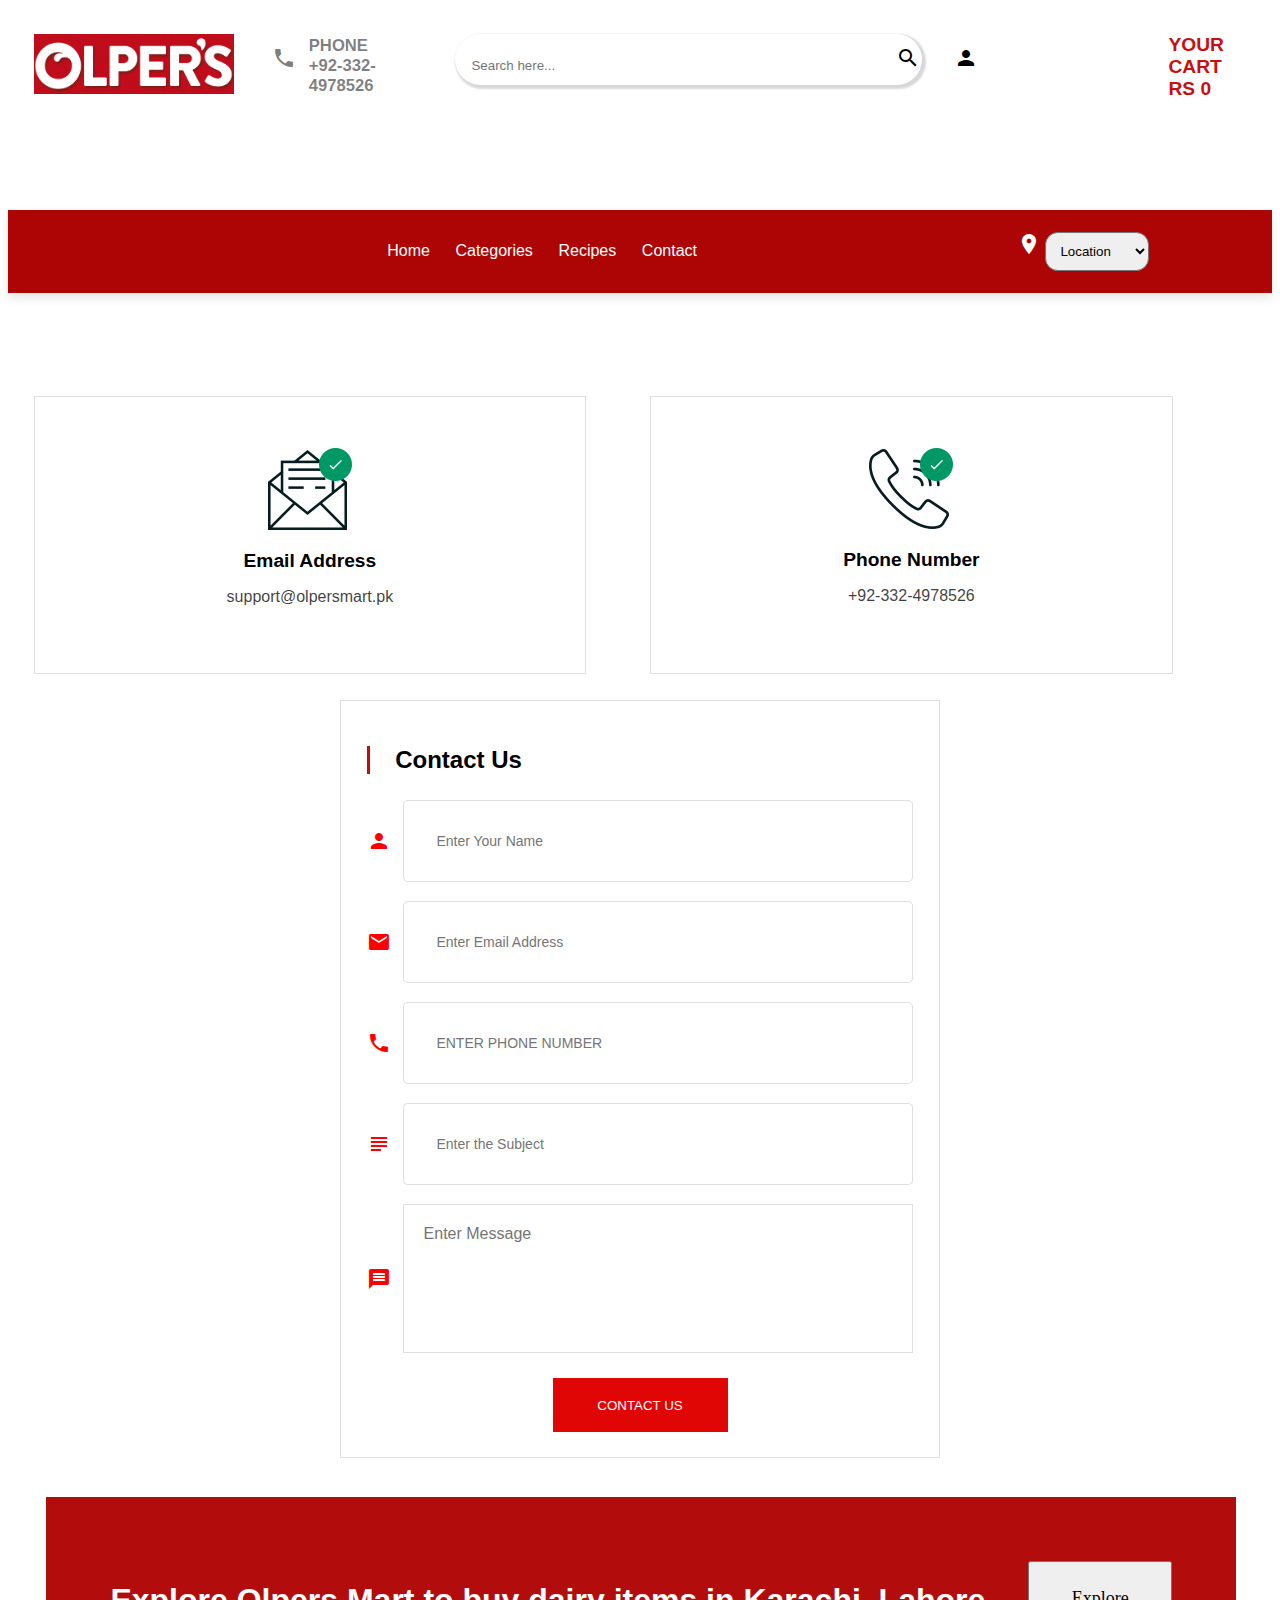
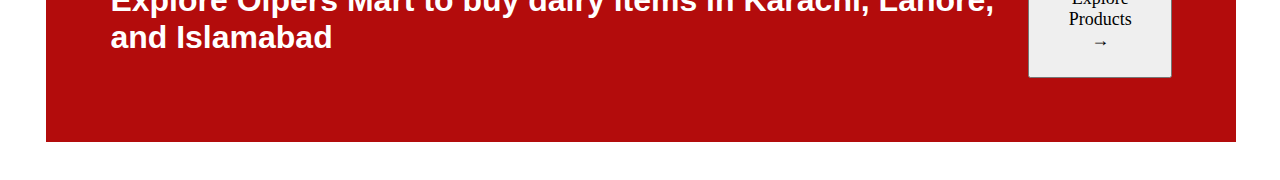
<file: contact.html>
<!DOCTYPE html>
<html lang="en">
<head>
    <meta charset="UTF-8">
    <meta name="viewport" content="width=device-width, initial-scale=1.0">
    <title>Document</title>
    <link rel="stylesheet" href="./olpers.css">
    <link rel="stylesheet" href="https://fonts.googleapis.com/icon?family=Material+Icons">
</head>
<body>
    <div class="containers">
        <div class="logo">
            <img src="./Olpers-Logo-1.jpg" alt="" width="200px" height="60px">
        </div>
       <div class="icon"> <i class="material-icons" style="margin: 3vw; margin-right: 1vw;  margin-left: 1vw; color: rgba(0, 0, 0, 0.514);" >phone  </i></div>
        <div class="phone">
            <h4>Phone <br>+92-332-4978526 </h4> 
            
        </div>
        <div class="search">
            <form action="/action_page.php">
                <input type="text" placeholder="&nbsp;&nbsp;&nbsp;&nbsp;Search here..." name="search" style="margin-bottom: 1vw;" > 
                <i class="material-icons">search</i>
              </form>
        </div>
        <div class="icons">
            <div class="dropdown">
                <i class="material-icons" style="margin: 3vw; margin-right: 1vw; margin-left: 0.5vw;cursor: pointer;">person</i>
                <div class="dropdown-content">
                    <a href="./sign in.html">Sign In</a>
                    <a href="./register.html">Register</a>
                </div>
            </div>
            <i class="material-icons" style="margin: 3vw; margin-right: 1vw;  margin-left: 0.5vw;" >trolley</i>
        </div>
        <div class="cart"><h3 style="color: rgb(201, 15, 15);">your cart <br> RS 0</h3>
    
        </div>
       
    </div>
    <header>
        <input type="checkbox" id="menu-bar">
        <label for="menu-bar">Menu</label>
        <nav class="navbar">
    <ul>
        <li><a href="./index.html">Home</a></li>
        <li><a href="./index.html">Categories</a>
        <ul>
            <li><a href="">Hot SKU</a></li> 
     <li><a href="">Flavoured Milk</a></li> 
     <li><a href="">High Calcium Low Fat Milk</a></li>  
     <li><a href="">Dairy Cream</a></li> 
     <li><a href="">Desi Ghee</a></li> 
     <li><a href="">Economy Milk</a></li>
     <li><a href="">Full Cream Milk</a></li> 
     <li><a href="">Full Cream Milk Powder</a></li>
     <li><a href="">Speacialized Tea Creamer</a></li> 
        </ul>
        </li>
        <li><a href="./recipie.html">Recipes</a></li>
        <li><a href="./contact.html">Contact</a></li>
        <form class="locations">
            <i class="material-icons">place</i>
            <select id="location" name="location ">
                <option value="Location">Location</option>
              <option value="Lahore">Lahore</option>
              <option value="Karachi">Karachi</option>
              <option value="Lahore">Lahore</option>
              <option value="Islamabad">Islamabad</option>
              <option value="Other">Other</option>
            </select>
           
           </form>
    </ul>
    <div class="shoping">
        <i class="material-icons" style="margin: 3vw; margin-right: 1vw;  margin-left: 0.5vw;" >trolley</i>
        <h3>shopping Cart</h3>
    </div>
        </nav>
    </header>
<!-- contact page boxes -->
<div class="boxes">
    <div class="box-1">
  <center> <img src="./em.png" alt=""></center>
  <center> <h2>Email Address</h2></center>
   <p>support@olpersmart.pk</p>
    </div>
    <div class="box-2">
        <center><img src="./ph.png" alt=""></center>
        <center> <h2>Phone Number</h2></center>
<center><p>+92-332-4978526</p></center>
    </div>
</div>
<form action="" class="contact-form">
    <h2>Contact Us</h2>
    <div class="input-group">
        <i class="material-icons" style="color: red;">person</i>
        <input type="text" placeholder="Enter Your Name" class="name" required>
    </div>
    <div class="input-group">
        <i class="material-icons" style="color: red;">email</i>
        <input type="email" placeholder="Enter Email Address" class="email" required>
    </div>
    <div class="input-group">
        <i class="material-icons" style="color: red;">phone</i>
        <input type="tel" placeholder="Enter Phone Number " class="phone" required>
    </div>
    <div class="input-group">
        <i class="material-icons" style="color: red;">subject</i>
        <input type="text" placeholder="Enter the Subject" class="subject" required>
    </div>
    <div class="input-group">
        <i class="material-icons" style="color: red;">message</i>
        <textarea name="message" placeholder="Enter Message" id="mess" rows="6" required></textarea>
    </div>
    <div class="btn">
        <button type="submit">Contact Us</button>
    </div>
</form>

<div class="redbox">
    <h1>Explore Olpers Mart to buy dairy items in Karachi, Lahore, and Islamabad</h1>
    <button>Explore <br>Products <br>  &#x2192;</button>
   
</div>
</body>
</html>
</file>
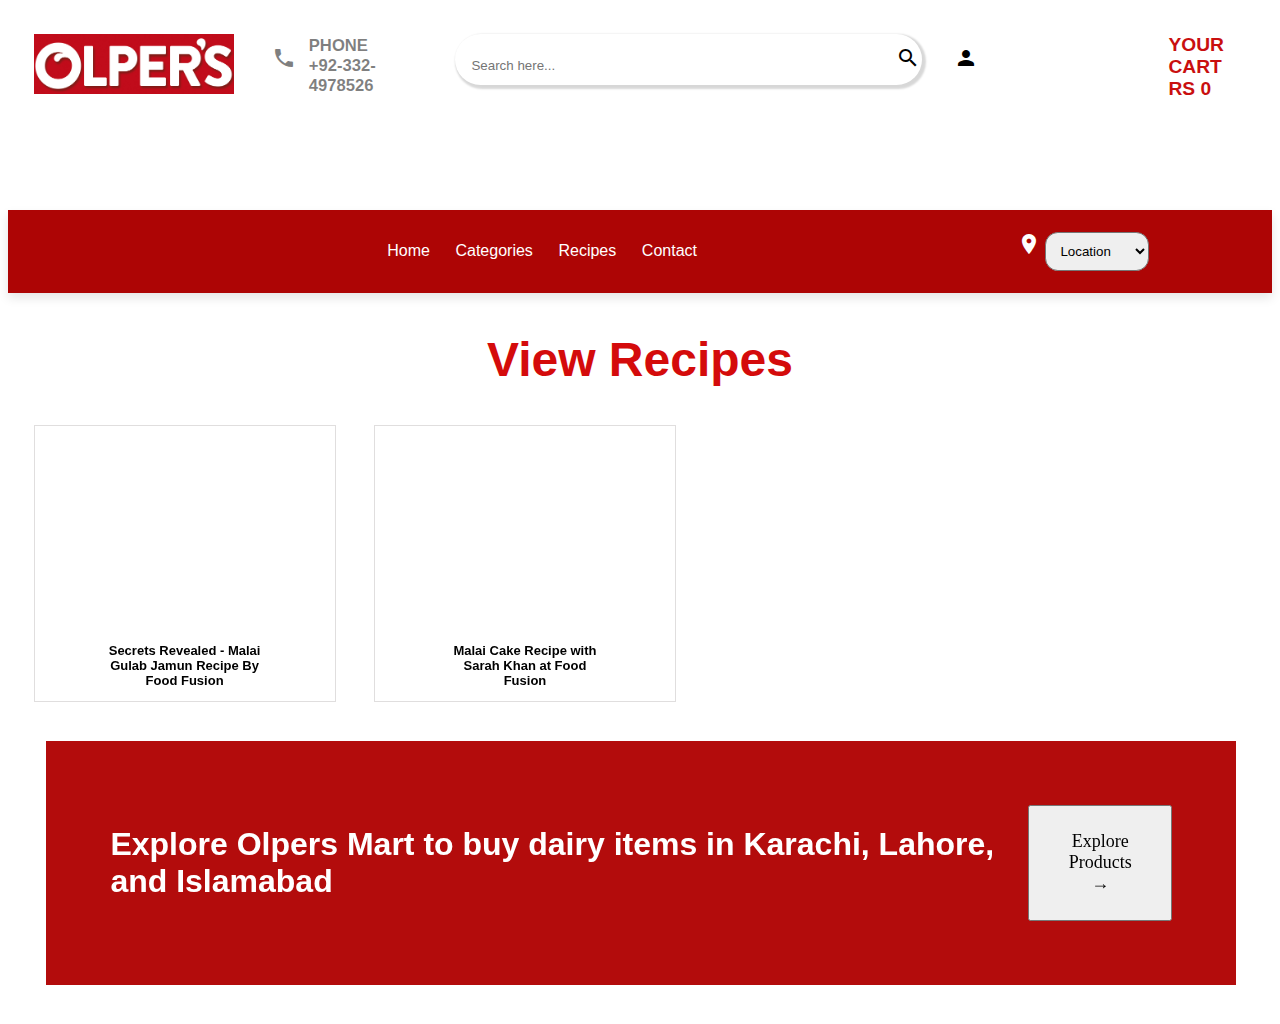
<file: recipie.html>
<!DOCTYPE html>
<html lang="en">
<head>
    <meta charset="UTF-8">
    <meta name="viewport" content="width=device-width, initial-scale=1.0">
    <title>Document</title>
    <link rel="stylesheet" href="./olpers.css">
    <link rel="stylesheet" href="https://fonts.googleapis.com/icon?family=Material+Icons">
    <link rel="stylesheet" href="https://cdnjs.cloudflare.com/ajax/libs/font-awesome/6.6.0/css/all.min.css" integrity="sha512-Kc323vGBEqzTmouAECnVceyQqyqdsSiqLQISBL29aUW4U/M7pSPA/gEUZQqv1cwx4OnYxTxve5UMg5GT6L4JJg==" crossorigin="anonymous" referrerpolicy="no-referrer" />
</head>
<body>
    <div class="containers">
        <div class="logo">
            <img src="./Olpers-Logo-1.jpg" alt="" width="200px" height="60px">
        </div>
       <div class="icon"> <i class="material-icons" style="margin: 3vw; margin-right: 1vw;  margin-left: 1vw; color: rgba(0, 0, 0, 0.514);" >phone  </i></div>
        <div class="phone">
            <h4>Phone <br>+92-332-4978526 </h4> 
            
        </div>
        <div class="search">
            <form action="/action_page.php">
                <input type="text" placeholder="&nbsp;&nbsp;&nbsp;&nbsp;Search here..." name="search" style="margin-bottom: 1vw;" > 
                <i class="material-icons">search</i>
              </form>
        </div>
        <div class="icons">
            <div class="dropdown">
                <i class="material-icons" style="margin: 3vw; margin-right: 1vw; margin-left: 0.5vw;cursor: pointer;">person</i>
                <div class="dropdown-content">
                    <a href="./sign in.html">Sign In</a>
                    <a href="./register.html">Register</a>
                </div>
            </div>
            <i class="material-icons" style="margin: 3vw; margin-right: 1vw;  margin-left: 0.5vw;" >trolley</i>
        </div>
        <div class="cart"><h3 style="color: rgb(201, 15, 15);">your cart <br> RS 0</h3>
    
        </div>
       
    </div>
    <header>
        <input type="checkbox" id="menu-bar">
        <label for="menu-bar">Menu</label>
        <nav class="navbar">
    <ul>
        <li><a href="./index.html">Home</a></li>
        <li><a href="./index.html">Categories</a>
        <ul>
            <li><a href="">Hot SKU</a></li> 
     <li><a href="">Flavoured Milk</a></li> 
     <li><a href="">High Calcium Low Fat Milk</a></li>  
     <li><a href="">Dairy Cream</a></li> 
     <li><a href="">Desi Ghee</a></li> 
     <li><a href="">Economy Milk</a></li>
     <li><a href="">Full Cream Milk</a></li> 
     <li><a href="">Full Cream Milk Powder</a></li>
     <li><a href="">Speacialized Tea Creamer</a></li> 
        </ul>
        </li>
        <li><a href="./recipie.html">Recipes</a></li>
        <li><a href="./contact.html">Contact</a></li>
        <form class="locations">
            <i class="material-icons">place</i>
            <select id="location" name="location">
                <option value="Location">Location</option>
              <option value="Lahore">Lahore</option>
              <option value="Karachi">Karachi</option>
              <option value="Lahore">Lahore</option>
              <option value="Islamabad">Islamabad</option>
              <option value="Other">Other</option>
            </select>
           
           </form>
    </ul>
    <div class="shoping">
        <i class="material-icons" style="margin: 3vw; margin-right: 1vw;  margin-left: 0.5vw;" >trolley</i>
        <h3>shopping Cart</h3>
    </div>
        </nav>
    </header>
    <div class="reci">
        <h1>View Recipes</h1>
        <div class="videos">
            <div class="v1">
                <iframe width="300 px " height="200" id="vid1" src="https://www.youtube.com/embed/MFT70gTTMSU"
                 title="Secrets Revealed - Malai Gulab Jamun Recipe By Food Fusion" frameborder="0" allow="accelerometer; autoplay; clipboard-write; encrypted-media; gyroscope; picture-in-picture; web-share" 
                referrerpolicy="strict-origin-when-cross-origin" allowfullscreen></iframe>
                <p> Secrets Revealed - Malai <br>
                    Gulab Jamun Recipe By <br>
                    Food Fusion</p>
            </div>
            <div class="v2">
                <iframe width="300" height="200" id="vid2" src="https://www.youtube.com/embed/utYbvjtQ2HM" 
                title="Malai Cake Recipe with Sarah Khan at Food Fusion" frameborder="0" allow="accelerometer; autoplay; clipboard-write; encrypted-media; 
                gyroscope; picture-in-picture; web-share" referrerpolicy="strict-origin-when-cross-origin" allowfullscreen>
                </iframe>
                <p>  Malai Cake Recipe with <br>
                    Sarah Khan at Food <br>
                         Fusion</p>
            </div>
        </div>
    </div>
    <div class="redbox">
        <h1>Explore Olpers Mart to buy dairy items in Karachi, Lahore, and Islamabad</h1>
        <button>Explore <br>Products <br>  &#x2192;</button>
</body>
</html>
</file>
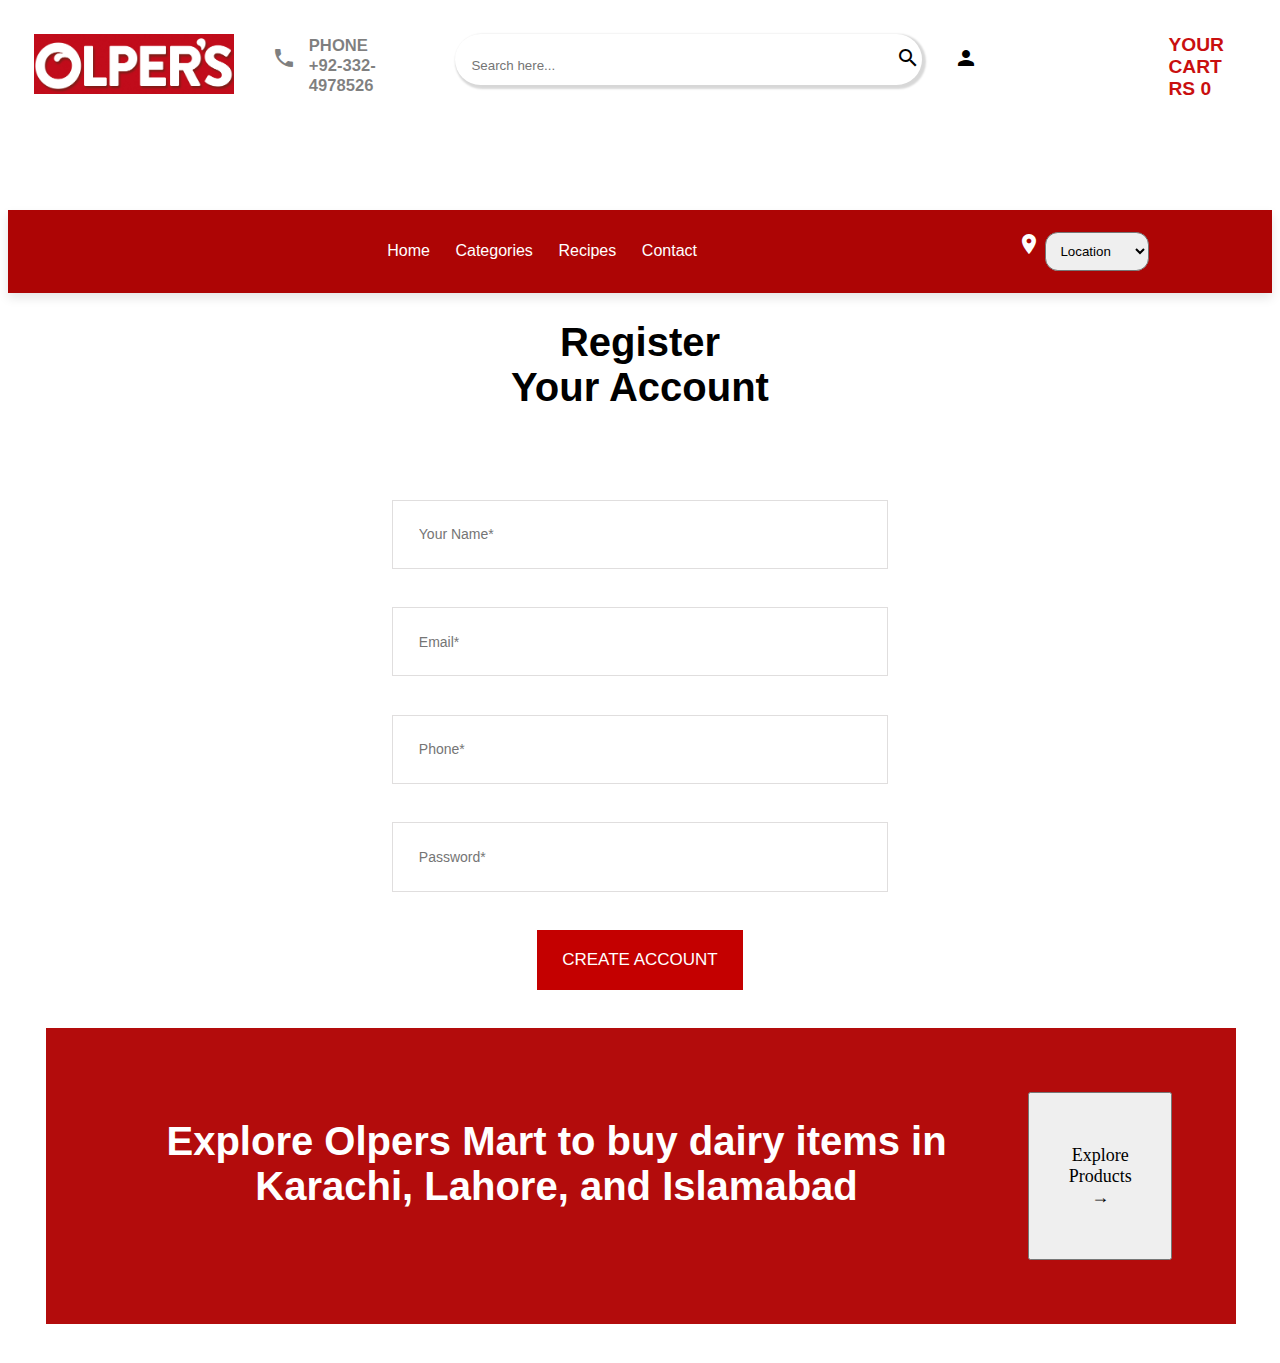
<file: register.html>
<!DOCTYPE html>
<html lang="en">
<head>
    <meta charset="UTF-8">
    <meta name="viewport" content="width=device-width, initial-scale=1.0">
    <title>Document</title>
    <link rel="stylesheet" href="./olpers.css">
    <link rel="stylesheet" href="https://fonts.googleapis.com/icon?family=Material+Icons">
    <link rel="stylesheet" href="https://cdnjs.cloudflare.com/ajax/libs/font-awesome/6.6.0/css/all.min.css" integrity="sha512-Kc323vGBEqzTmouAECnVceyQqyqdsSiqLQISBL29aUW4U/M7pSPA/gEUZQqv1cwx4OnYxTxve5UMg5GT6L4JJg==" crossorigin="anonymous" referrerpolicy="no-referrer" />
</head>
<body>
    <div class="containers">
        <div class="logo">
            <img src="./Olpers-Logo-1.jpg" alt="" width="200px" height="60px">
        </div>
       <div class="icon"> <i class="material-icons" style="margin: 3vw; margin-right: 1vw;  margin-left: 1vw; color: rgba(0, 0, 0, 0.514);" >phone  </i></div>
        <div class="phone">
            <h4>Phone <br>+92-332-4978526 </h4> 
            
        </div>
        <div class="search">
            <form action="/action_page.php">
                <input type="text" placeholder="&nbsp;&nbsp;&nbsp;&nbsp;Search here..." name="search" style="margin-bottom: 1vw;" > 
                <i class="material-icons">search</i>
              </form>
        </div>
        <div class="icons">
            <div class="dropdown">
                <i class="material-icons" style="margin: 3vw; margin-right: 1vw; margin-left: 0.5vw;cursor: pointer;">person</i>
                <div class="dropdown-content">
                    <a href="./sign in.html">Sign In</a>
                    <a href="./register.html">Register</a>
                </div>
            </div>
            <i class="material-icons" style="margin: 3vw; margin-right: 1vw;  margin-left: 0.5vw;" >trolley</i>
        </div>
        <div class="cart"><h3 style="color: rgb(201, 15, 15);">your cart <br> RS 0</h3>
    
        </div>
       
    </div>
    <header>
        <input type="checkbox" id="menu-bar">
        <label for="menu-bar">Menu</label>
        <nav class="navbar">
    <ul>
        <li><a href="./index.html">Home</a></li>
        <li><a href="./index.html">Categories</a>
        <ul>
            <li><a href="">Hot SKU</a></li> 
     <li><a href="">Flavoured Milk</a></li> 
     <li><a href="">High Calcium Low Fat Milk</a></li>  
     <li><a href="">Dairy Cream</a></li> 
     <li><a href="">Desi Ghee</a></li> 
     <li><a href="">Economy Milk</a></li>
     <li><a href="">Full Cream Milk</a></li> 
     <li><a href="">Full Cream Milk Powder</a></li>
     <li><a href="">Speacialized Tea Creamer</a></li> 
        </ul>
        </li>
        <li><a href="#">Recipes</a></li>
        <li><a href="./contact.html">Contact</a></li>
        <form class="locations">
            <i class="material-icons">place</i>
            <select id="location" name="location">
                <option value="Location">Location</option>
              <option value="Lahore">Lahore</option>
              <option value="Karachi">Karachi</option>
              <option value="Lahore">Lahore</option>
              <option value="Islamabad">Islamabad</option>
              <option value="Other">Other</option>
            </select>
           
           </form>
    </ul>
    <div class="shoping">
        <i class="material-icons" style="margin: 3vw; margin-right: 1vw;  margin-left: 0.5vw;" >trolley</i>
        <h3>shopping Cart</h3>
    </div>
        </nav>
    </header>
        <div class="form-container2">
            <h1>Register<br> Your Account</h1>
            <form>
                <div class="input-groups">
                    <input type="text" placeholder="Your Name*" id="first name" name="first name" required>
                </div>
                <div class="input-groups">
            
                    <input type="email" placeholder="Email*" id="email" name="email" required>
                </div>
                <div class="input-groups">
            
                    <input type="tel" placeholder="Phone*" id="tel" name="tel" required>
                </div>
                <div class="input-groups">
                   
                    <input type="password" placeholder="Password*" id="password" name="password" required>
                </div>
                <div class="button-groups">
                    <button type="submit" class="sign-in" style="text-transform: uppercase;">Create Account</button>
            
                </div>
               
            </form>
      
<div class="redbox">
    <h1>Explore Olpers Mart to buy dairy items in Karachi, Lahore, and Islamabad</h1>
    <button>Explore <br>Products <br>  &#x2192;</button>
   
</div>
        
</body>
</html>
</file>
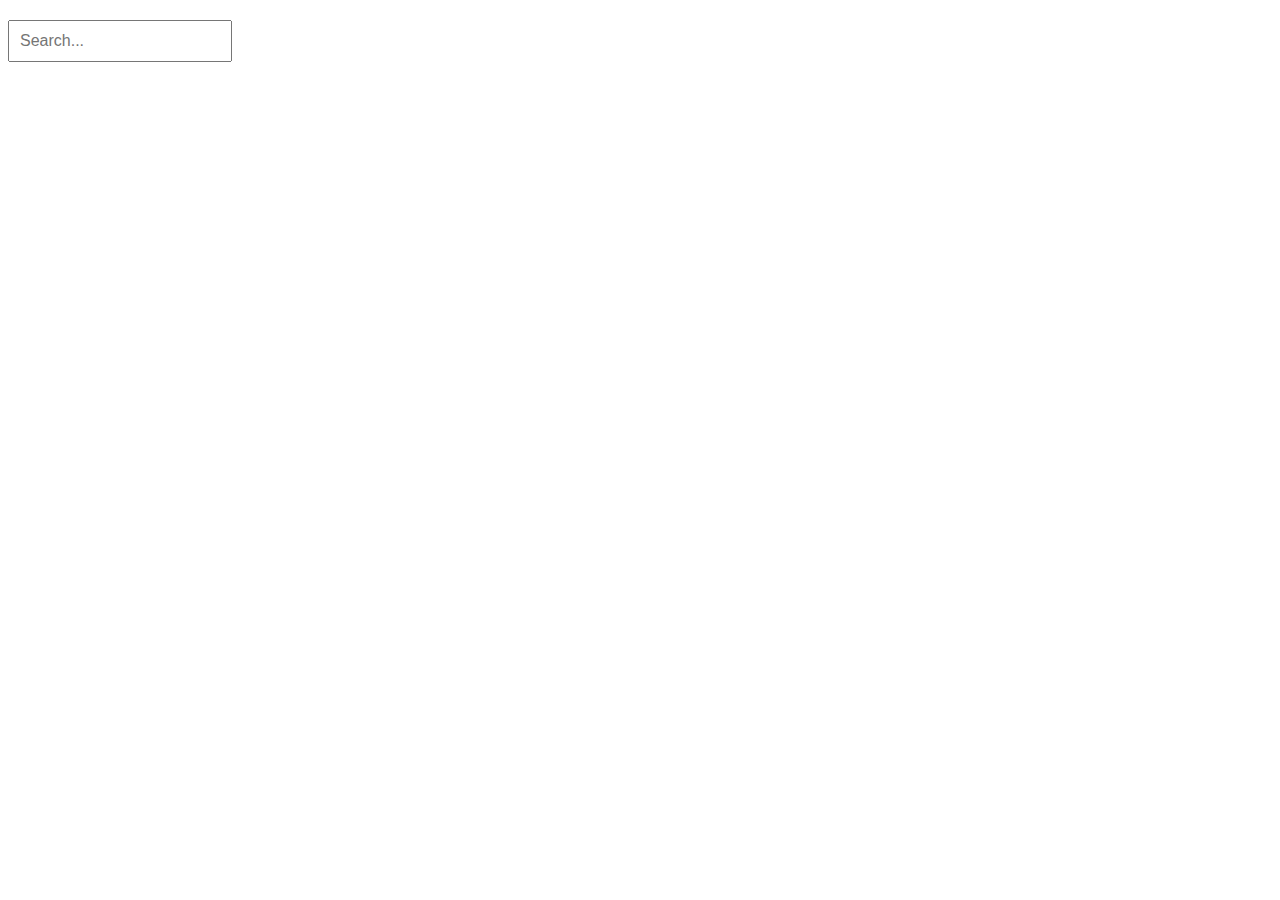
<file: search.html>
<!DOCTYPE html>
<html lang="en">
<head>
    <meta charset="UTF-8">
    <meta name="viewport" content="width=device-width, initial-scale=1.0">
    <title>Document</title>
    <link rel="stylesheet" href="./search.css">

</head>
<body>
    <div class="search-container"></div>
        <input type="text" id="searchBar" placeholder="Search...">
    </div>
    <ul id="itemList">
        <li>Apple</li>
        <li>Banana</li>
        <li>Cherry</li>
        <li>Date</li>
        <li>Fig</li>
        <li>Grape</li>
        <li>Kiwi</li>
    </ul>

    <script src="script.js"></script>
</body>
</html>
</body>
</html>
</file>
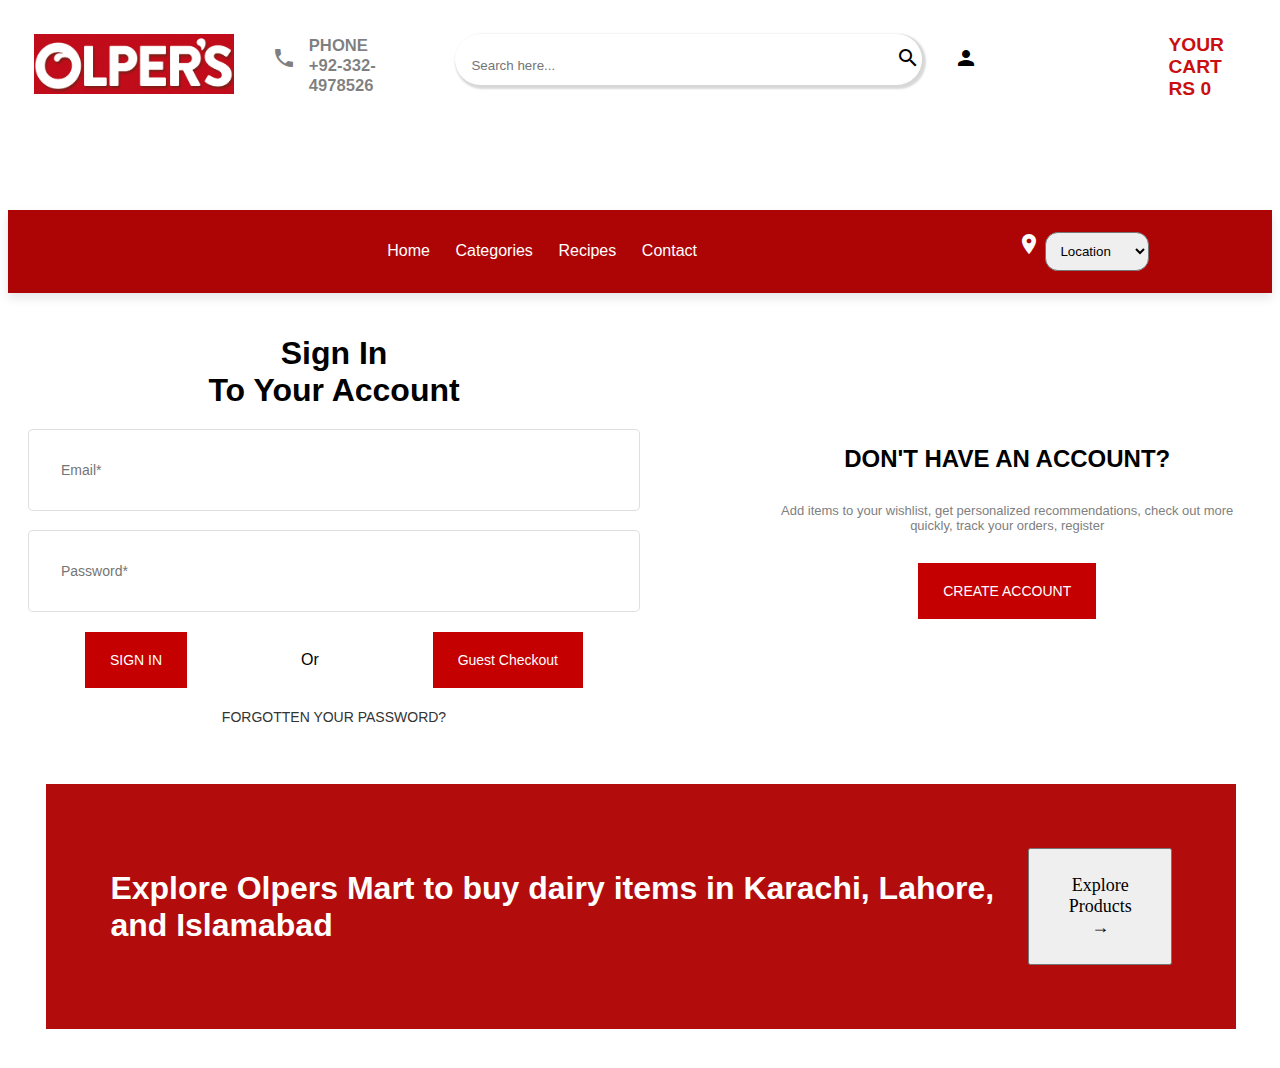
<file: sign in.html>
<!DOCTYPE html>
<html lang="en">
<head>
    <meta charset="UTF-8">
    <meta name="viewport" content="width=device-width, initial-scale=1.0">
    <title>Sign In Form</title>
    <link rel="stylesheet" href="./olpers.css">
    <link rel="stylesheet" href="https://fonts.googleapis.com/icon?family=Material+Icons">
    <link rel="stylesheet" href="https://cdnjs.cloudflare.com/ajax/libs/font-awesome/6.6.0/css/all.min.css" integrity="sha512-Kc323vGBEqzTmouAECnVceyQqyqdsSiqLQISBL29aUW4U/M7pSPA/gEUZQqv1cwx4OnYxTxve5UMg5GT6L4JJg==" crossorigin="anonymous" referrerpolicy="no-referrer" />
</head>
<body>
    <div class="containers">
        <div class="logo">
            <img src="./Olpers-Logo-1.jpg" alt="" width="200px" height="60px">
        </div>
       <div class="icon"> <i class="material-icons" style="margin: 3vw; margin-right: 1vw;  margin-left: 1vw; color: rgba(0, 0, 0, 0.514);" >phone  </i></div>
        <div class="phone">
            <h4>Phone <br>+92-332-4978526 </h4> 
            
        </div>
        <div class="search">
            <form action="/action_page.php">
                <input type="text" placeholder="&nbsp;&nbsp;&nbsp;&nbsp;Search here..." name="search" style="margin-bottom: 1vw;" > 
                <i class="material-icons">search</i>
              </form>
        </div>
        <div class="icons">
            <div class="dropdown">
                <i class="material-icons" style="margin: 3vw; margin-right: 1vw; margin-left: 0.5vw;cursor: pointer;">person</i>
                <div class="dropdown-content">
                    <a href="./sign in.html">Sign In</a>
                    <a href="./register.html">Register</a>
                </div>
            </div>
            <i class="material-icons" style="margin: 3vw; margin-right: 1vw;  margin-left: 0.5vw;" >trolley</i>
        </div>
        <div class="cart"><h3 style="color: rgb(201, 15, 15);">your cart <br> RS 0</h3>
    
        </div>
       
    </div>
    <header>
        <input type="checkbox" id="menu-bar">
        <label for="menu-bar">Menu</label>
        <nav class="navbar">
    <ul>
        <li><a href="./index.html">Home</a></li>
        <li><a href="./index.html">Categories</a>
        <ul>
            <li><a href="">Hot SKU</a></li> 
     <li><a href="">Flavoured Milk</a></li> 
     <li><a href="">High Calcium Low Fat Milk</a></li>  
     <li><a href="">Dairy Cream</a></li> 
     <li><a href="">Desi Ghee</a></li> 
     <li><a href="">Economy Milk</a></li>
     <li><a href="">Full Cream Milk</a></li> 
     <li><a href="">Full Cream Milk Powder</a></li>
     <li><a href="">Speacialized Tea Creamer</a></li> 
        </ul>
        </li>
        <li><a href="#">Recipes</a></li>
        <li><a href="./contact.html">Contact</a></li>
        <form class="locations">
            <i class="material-icons">place</i>
            <select id="location" name="location">
                <option value="Location">Location</option>
              <option value="Lahore">Lahore</option>
              <option value="Karachi">Karachi</option>
              <option value="Lahore">Lahore</option>
              <option value="Islamabad">Islamabad</option>
              <option value="Other">Other</option>
            </select>
           
           </form>
    </ul>
    <div class="shoping">
        <i class="material-icons" style="margin: 3vw; margin-right: 1vw;  margin-left: 0.5vw;" >trolley</i>
        <h3>shopping Cart</h3>
    </div>
        </nav>
    </header>
    <div class="contain">
        <div class="form-container">
            <h1>Sign In<br>To Your Account</h1>
            <form>
                <div class="input-group">
            
                    <input type="email" placeholder="Email*" id="email" name="email" required>
                </div>
                <div class="input-group">
                   
                    <input type="password" placeholder="Password*" id="password" name="password" required>
                </div>
                <div class="button-group">
                    <button type="submit" class="sign-in" style="text-transform: uppercase;">Sign In</button>
                    <span>Or</span>
                    <button type="button" class="guest-checkout">Guest Checkout</button>
                </div>
                <div class="forgot-password">
                    <a href="#">Forgotten Your Password?</a>
                </div>
            </form>
        </div>

        <div class="create-account-container">
            <p style="text-transform: uppercase;font-size: 1.5rem; font-weight: bold;">Don't have an account?</p>
            <p class="grey" style="color: grey; font-size: small;">Add items to your wishlist, get personalized recommendations, check out more quickly, track your orders, register</p>
       <a href="./register.html">     <button class="create-account">Create Account</button></a>
        </div>
    </div>
    
<div class="redbox">
    <h1>Explore Olpers Mart to buy dairy items in Karachi, Lahore, and Islamabad</h1>
    <button>Explore <br>Products <br>  &#x2192;</button>
   
</div>
</body>
</html>
</file>
<file: olpers.css>
body{
    background-color: white;
    font-family: 'poppins' , sans-serif;
}
/* upper nav bar  */

.containers{
    display: flex;
}
.logo img{
    margin: 2vw;
}
.search{
    margin: 2vw;
    background-color: rgb(255, 255, 255);
    height: 4vw;
    border-radius: 20vw;
    width: 40vw;
    box-shadow: 2px 2px 2px 2px rgba(0, 0, 0, 0.158);
}
.search input{
    border: none;
    outline: none;
    background: none;

}
.search i{
    margin-top: 1vw;
    margin-left: 20vw;
}
.phone{
    display: flex;
    color: rgba(0, 0, 0, 0.507);
    font-family:'Trebuchet MS', 'Lucida Sans Unicode', 'Lucida Grande', 'Lucida Sans', Arial, sans-serif;
    text-transform: uppercase;
 font-size: 1.3vw;
    font-weight: lighter;
}
.phone h4{
    margin-top: 2.2vw;
}
.phone h4:hover{
    color: rgb(172, 14, 14);
}
.cart h3{
    text-transform: uppercase;
    font-size: 1.5vw;
    font-family: 'Trebuchet MS', 'Lucida Sans Unicode', 'Lucida Grande', 'Lucida Sans', Arial, sans-serif;
 margin-left: 0.5vw;
    margin-top: 2vw;
}
.shoping{
    display: flex;
    font-size: small;
    color: rgba(0, 0, 0, 0.795);
    display: none;
}
.shoping i{
    border: 0.5px solid black;
    padding: 1vw;
}
/* ..........end.......... */
/* media query for upper nav bar */

@media(max-width:600px){
    .search{
        background-color: none;
        box-shadow: none;
        width: 1vw;
        margin-left: 16vw;
        
    }
input{
    display: none;
}
.phone {
    display: none;
}
.cart h3{
    display: none;
}
.icon i{
    display: none;
}
.icons{
    margin-top: 3vw;
}
}
@media(max-width:800px){
    .search{
        background-color: none;
        box-shadow: none;
        width: 1vw;
        margin-left: 16vw;
        
    }
input{
    display: none;
}
.phone {
    display: none;
}
.cart h3{
    display: none;
}
.icon i{
    display: none;
}
}
@media(max-width:1200px){
    .search{
        background-color: none;
        box-shadow: none;
        width: 1vw;
        margin-left: 10vw;
        margin-top: 5vw;
    }
input{
    display: none;
}
.phone {
    display: none;
}
.cart h3{
    display: none;
}
.icon i{
    display: none;
}
.icons{
    margin-top: 3vw;
}

}
/* nav bar*/
header{
    
    top: 0;
right:0;
left: 0;
background: #ad0505;
box-shadow: 0 5px 10px rgba(0, 0, 0, 0.1);
display: flex;
padding: 0.5vw;
}
.navbar ul{
    list-style: none;
    display: flex;
    align-items: center;
    margin-left: 24vw;
    font-family: Georgia, 'Times New Roman', Times, serif;
}
.navbar ul li a{
    color: white;
    text-decoration: none;
}
.navbar ul li{
    margin-left: 2vw;
}
.navbar form{
    margin-left: 25vw;
}
select{
    padding: 10px;
    top: 0;
    bottom: 0;
    border-radius: 1vw;
    outline: none;
}
.navbar form i {
    color: white;
}
.navbar ul li ul{
    position: absolute;
    left: 12vw;
    display: block;
    width: auto;
    background: white;
    padding: 2vw;
    padding-left: 0;
    margin-top: 3vw;
    border-bottom-left-radius: 1vw;
    border-bottom-right-radius: 1vw;
    color: rgba(0, 0, 0, 0.788);
    display: none;
    color: rgba(0, 0, 0, 0.767);
}
.navbar ul li ul li{
    margin-top: 2vw;
}
.navbar ul li:hover>ul{
    display: initial;
    cursor: pointer;
}
.navbar ul li ul li:hover{
 color: #ad0505;
}
.navbar ul li ul li a{
    color: rgba(0, 0, 0, 0.788);
    text-decoration: none;
}
.navbar ul li ul li a:hover{
    color: #ad0505;
}
#menu-bar{
    display: none;
}
header label{
    font-size: 20px;
    color: rgb(255, 255, 255);
    cursor: pointer;
    display: none;
    margin: 4vw;
}
@media(max-width:991px){
    header{
        background: white;
        border: 0.2px solid rgba(73, 67, 67, 0.685);
        padding: 1vw;
        margin-top: 6vw;
        margin-bottom: 6vw;
    }
    header label{
        display: initial;
        color: rgba(0, 0, 0, 0.712);

    }
    header .navbar{
        position: absolute;
        top: 40vw;
        left: 1vw;
        right: 1vw;
        background-color: rgb(255, 255, 255);
        display: none;
    }
    .navbar ul {
        display: inline;
       
    }
    .navbar ul li a{
        color: rgba(0, 0, 0, 0.678);
    }
    .navbar ul li{
        margin-top: 7vw;
    }
    form i{
        color: black;
    }
    form{
        margin-bottom: 3vw;
     margin-left: 2vw;
     margin-top: 3vw;

    }
    .navbar ul li ul{
        margin-left: 0;
    }
    .navbar ul li ul li{
        margin-top: 2vw;
    padding: 2vw;
    }
    #menu-bar:checked ~ .navbar{
        display: initial;
    }
    .navbar ul li ul li:hover{
        color: #ad0505;
    }
    .shoping{
        display: flex;
    margin-left: 2vw;
    border-top: 0.2px solid rgba(66, 56, 56, 0.507);
    border-bottom: 0.2px solid rgba(88, 68, 68, 0.507);
    margin-top: 8vw;
    margin-bottom: 20vw;
    }
    .shoping h3{
        font-family: Georgia, 'Times New Roman', Times, serif;
        font-size: smaller;
        margin-top: 5vw;
        margin-left: 2vw;
    }
}

/*banner box*/
/* start */

.banner-box{
    display: flex;
    background-color: rgb(234, 244, 255);
    margin: 3vw;
    padding: 2vw;
}
.shipping, .card, .dt{
    margin-left: 2vw;
    font-size: 1.2vw;
    font-family:Arial, Helvetica, sans-serif;
}
.banner-box img{
    margin-left: 8vw;
    margin-top: 2vw;
}
.banner-box p{
    color: rgba(0, 0, 0, 0.767);
}


/* carts */
.carts {
    display: flex;
    
}
.carts h2{
    text-align: center;
    color: #e60b0b;
    font-size: 5vw;
    font-family: Cambria, Cochin, Georgia, Times, 'Times New Roman', serif;
    margin-left: 35vw;
}
.slider-wrapper .image-list{
    display: grid;
    gap: 3vw;
    overflow-x: auto;
    scrollbar-width: none;
    grid-template-columns: repeat(10, 1fr);
}
.slider-wrapper .image-list::-webkit-scrollbar{
    display: none;
}
.slider-wrapper .image-list .image-items{
    width: 22vw;
    height: 17vw;
    object-fit: cover;
}

.carts .right{
    margin-left: 33vw;
    color: #aa0c0c;
}
.carts .left{
    margin-left: 1vw;
    color: #e60b0b;
    
}
.box1 h3 ,.box2 h3, .box3 h3, .box4 h3 , .box5 h3, .box6 h3, .box7 h3, .box8 h3 , .box9 h3{
    text-align: center;
    font-size: 1.5vw;
    font-family:'Times New Roman', Times, serif;
    font-weight: bold;
} 
.box1 p ,.box2 p, .box3 p, .box4 p , .box5 p, .box6 p, .box7 p, .box8 p , .box9 p {
    color: red;
    text-align: center;
    margin-top: 5vw;
    font-size: small;
    font-family:'Times New Roman', Times, serif;
    font-weight: bold;
}
.box1 button,.box2 button, .box3 button, .box4 button , .box5 button, .box6 button, .box7 button, .box8 button , .box9 button{
    margin-left: 1vw;
    background: black;
    color: white;
    padding: 0.5vw 1vw;
    border-radius: 0.5vw;
    outline: none;
    border: none;
}
.cart2 h2{
    text-align: center;
    color: #e60b0b;
    font-size: 5vw;
    font-family: Cambria, Cochin, Georgia, Times, 'Times New Roman', serif;
}
.line1, .line2, .line3, .line4{
    display: flex;
    gap: 3vw;
    text-align: center;
    font-size: small;
    font-family: 'Times New Roman', Times, serif;
    font-weight: bold;
   
}

.cart2 img{
    width: 22vw;
    height: 17vw;
}
.line1 p, .line2 p, .line3 p, .line4 p{
    color: #ad0505;

}
.line1 button, .line2 button, .line3 button, .line4 button{
    margin-left: 1vw;
    background: black;
    color: white;
    padding: 0.5vw 1vw;
    border-radius: 0.5vw;
    margin-bottom: 3vw;
    outline: none;
    border: none;
}
.u1, .u2, .u3, .u4{
    border: 0.1px solid rgba(134, 112, 112, 0.329);
}
button:hover{
    background-color: #ad0505;
    outline: none;
    border: none;
}
@media(max-width:990px){
    .carts{
        display: grid;
    }
    .uu1, .uu2{
        display: grid;
        margin:3vw;
        font-size: 0.8rem;
    }
    .uu1 button .uu2 button{
        margin-bottom: 2vw;
    }
.u4{

        margin-top: 4vw;
    }
    .u3{
        margin-top: 4vw;
    }
}
/* contact page */
/* boxes */
.boxes{
    display: flex;
}

.box-1 , .box-2{
margin-left: 2vw;
    margin-top: 8vw;
    border: 0.5px solid rgba(165, 157, 157, 0.342);
    padding: 4vw 15vw;
}
.box-2{
 margin-left: 5vw;
}
.box-1 p, .box-2 p{
    color: rgba(0, 0, 0, 0.76);
}
.box-1 h2, .box-2 h2{
    font-size:1.2rem;
}
@media(max-width:1200px){
 .input-group input, textarea{
    display: inline;
    margin-top: 4vw;
 }
   .box-1 p{
  text-align: center;
   }
}
@media(max-width:990px){
    .boxes{
        display: grid;
       }
       .box-1 p{
        text-align: center;
       }
}
/* red box */
/* start */
.redbox{
    display: flex;
    background: #b30c0c;
    width: 84%;
    margin: 3vw;
    padding: 5vw;
    color: white;
    font-size: 1rem;
}
.redbox button{
    margin-left: 2vw;
    padding: 1vw 3vw;
    font-size: large;
    font-family: 'Times New Roman', Times, serif;
}
.redbox button:hover{
    color: white;
    background: black;
}
@media(max-width:1200px){
    .redbox{
        display: grid;
        font-size: small;
        width: 88%;
        margin:2vw;
        margin-top: 4vw;
    }
    .redbox button{
        font-size: small;
    }
}
/* contact form */
/* start */
.contact-form {
    border: 0.5px solid rgba(165, 157, 157, 0.342);
    width: 95%;
    max-width: 600px; 
    margin: 2vw auto;
    font-family: sans-serif;
    padding: 2vw;
    box-sizing: border-box; 
}

.contact-form h2 {
    margin-bottom: 2vw;
    border-left: 3px solid rgb(197, 10, 10);
    padding-left: 2vw;
    font-size: 1.5rem; 
}

.input-group {
    display: flex; 
    align-items: center;
    margin: 1.5vw 0; 
}

.input-group i {
    margin-right: 1vw; 
    font-size: 1.5rem; 
}

.contact-form input, 
.contact-form textarea {
    border: 0.5px solid rgba(165, 157, 157, 0.342);
    outline: #ad0505;
    width: 100%; 
    padding: 1.5vw; 
    font-family: sans-serif;
    font-size: 1rem; 
}

.contact-form textarea {
    resize: none; 
}

.btn {
    margin-top: 2vw; 
    text-align: center;
}

.btn button {
    padding: 1.5vw 3.5vw;
    background-color: #e00606;
    color: white;
    text-transform: uppercase;
    font-family: sans-serif;
    outline: none;
    border: none;
    cursor: pointer; 
}

.btn button:hover {
    background-color: black;
}


@media (max-width: 600px) {
    .contact-form h2 {
        font-size: 1.2rem; 
    }
}
/* recipe page */
/* start */
.reci h1{
    text-align: center;
    color: #d40b0b;
    margin-top: 3vw;
    font-size: 3rem;
    font-family: Arial, Helvetica, sans-serif;
}
.videos {
    display: flex;
    gap: 3vw;
    margin: 2vw;
    margin-top: 3vw;
}
.videos .v1 , .v2{
    border: 0.5px solid rgba(165, 157, 157, 0.342);
}
.videos p{
    text-align: center;
    font-family: sans-serif;
    font-weight: bold;
    font-size: small;
}
/* recipe page media query start */
@media (max-width:600px){
    .reci h1{
        font-size: 2rem;
    }
    .videos iframe{
       width: 170px ;
       height: 150px;
    }
    .videos {
        margin:0;
    }
.videos p{
    font-size: smaller;
}
}
/* recipe page media query done */

/* sign in form start */
* {
    
    font-family: Arial, sans-serif;
}


.contain {
    display: flex;
    justify-content: space-between;
    align-items: center;
    padding: 20px;
   
}

.form-container {
    width: 50%;
    text-align: center;
}

.form-container h1 {
    font-size: 32px;
    margin-bottom: 20px;
}

.input-group {
    margin-bottom: 15px;
    text-align: left;
}


.input-group input {
    width: 100%;
    padding: 2.5vw;
    font-size: 14px;
    border: 0.5px solid rgba(165, 157, 157, 0.342);
    border-radius: 5px;
}

.button-group {
    display: flex;
    align-items: center;
    justify-content: space-around;
    margin: 20px 0;
}

.button-group button {
    padding: 20px 25px;
    border: none;

    font-size: 14px;
    cursor: pointer;
}
.button-group button:hover{
    background-color: black;
}

.sign-in {
    background-color: #c40000;
    color: white;
}

.guest-checkout {
    background-color: #c40000;
    color: white;
}

.forgot-password {
    margin-top: 10px;
    text-transform: uppercase;
}

.forgot-password a {
    color: #333;
    text-decoration: none;
    font-size: 14px;
}

.create-account-container {
    width: 40%;
    text-align: center;
    color: #817878;
}

.create-account-container p {
    font-size: 26px;
    margin-bottom: 30px;
    color: black;
}

.create-account-container button {
    padding: 20px 25px;
    background-color: #c40000;
    color: white;
    border: none;
    font-size: 14px;
    cursor: pointer;
    text-transform: uppercase;
}
.create-account-container button:hover{
    background-color: black;
}

/* Responsive Styles */

@media (max-width: 1024px) {
    .contain {
        flex-direction: column;
        width: 80%;
    }

    .form-container, .create-account-container {
        width: 100%;
    }

    .button-group {
        flex-direction: column;
    }

    .button-group span {
        margin: 10px 0;
    }
}

@media (max-width: 768px) {
    body {
        padding: 20px;
    }

    .container3 {
        width: 100%;
    }

    .form-container h1 {
        font-size: 28px;
    }

    .create-account-container p {
        font-size: 14px;
    }

    .button-group {
        justify-content: center;
    }

    .button-group button {
        width: 80%;
        margin: 5px 0;
    }
}

@media (max-width: 480px) {
    .form-container h1 {
        font-size: 24px;
    }

    .input-group input {
        padding: 8px;
        font-size: 12px;
    }

    .button-group button {
        width: 100%;
        margin: 5px 0;
    }

    .forgot-password {
        font-size: 12px;
    }

    .create-account-container p {
        font-size: 12px;
    }
}
/* sign in form done */

/* register form start */
.form-container2 h1{
    margin-bottom: 4vw;
    font-size: 2.5rem;
}

.form-container2 {
    width: 100%;
    text-align: center;
}

.input-groups input {
    width: 35%;
    padding: 2vw;
    font-size: 14px;
    border: 0.5px solid rgba(165, 157, 157, 0.342);
    margin-top: 3vw;
    color: #817878bb;
}
.button-groups button{
    padding: 20px 25px;
    background-color: #c40000;
    color: white;
    border: none;
    font-size: 17px;
    cursor: pointer;
    text-transform: uppercase;
    margin-top: 3vw;
}

@media (max-width: 1200px) {
    .form-container2 input{
        display: inline;
        padding: 3vw;
        width: 80%;
        margin-top: 6vw;
    }
    .button-groups button{
        padding: 15px 20px;
    }
}
/* register form complete */

/* register dropdown */
.dropdown {
    position: relative;
    display: inline-block;
}

.dropdown-content {
    display: none;
    position: absolute;
    background-color: #f9f9f9;
    min-width: 160px;
    box-shadow: 0px 8px 16px 0px rgba(0,0,0,0.2);
    z-index: 1;
}

.dropdown-content a {
    color: black;
    padding: 12px 16px;
    text-decoration: none;
    display: block;
}

.dropdown-content a:hover {
    background-color: #f1f1f1;
}

.dropdown:hover .dropdown-content {
    display: block;
}
.dropdown-content a:hover{
    color:red ;
}
.dropdown i:hover{
    color: red;
}
</file>
<file: search.css>
body {
    font-family: Arial, sans-serif;
}

.search-container {
    margin: 20px;
}

#searchBar {
    padding: 10px;
    width: 200px;
    font-size: 16px;
}

ul {
    list-style-type: none;
    padding: 0;
}

li {
    padding: 8px;
    background-color: #f9f9f9;
    margin: 5px 0;
    display: none;
}
</file>
